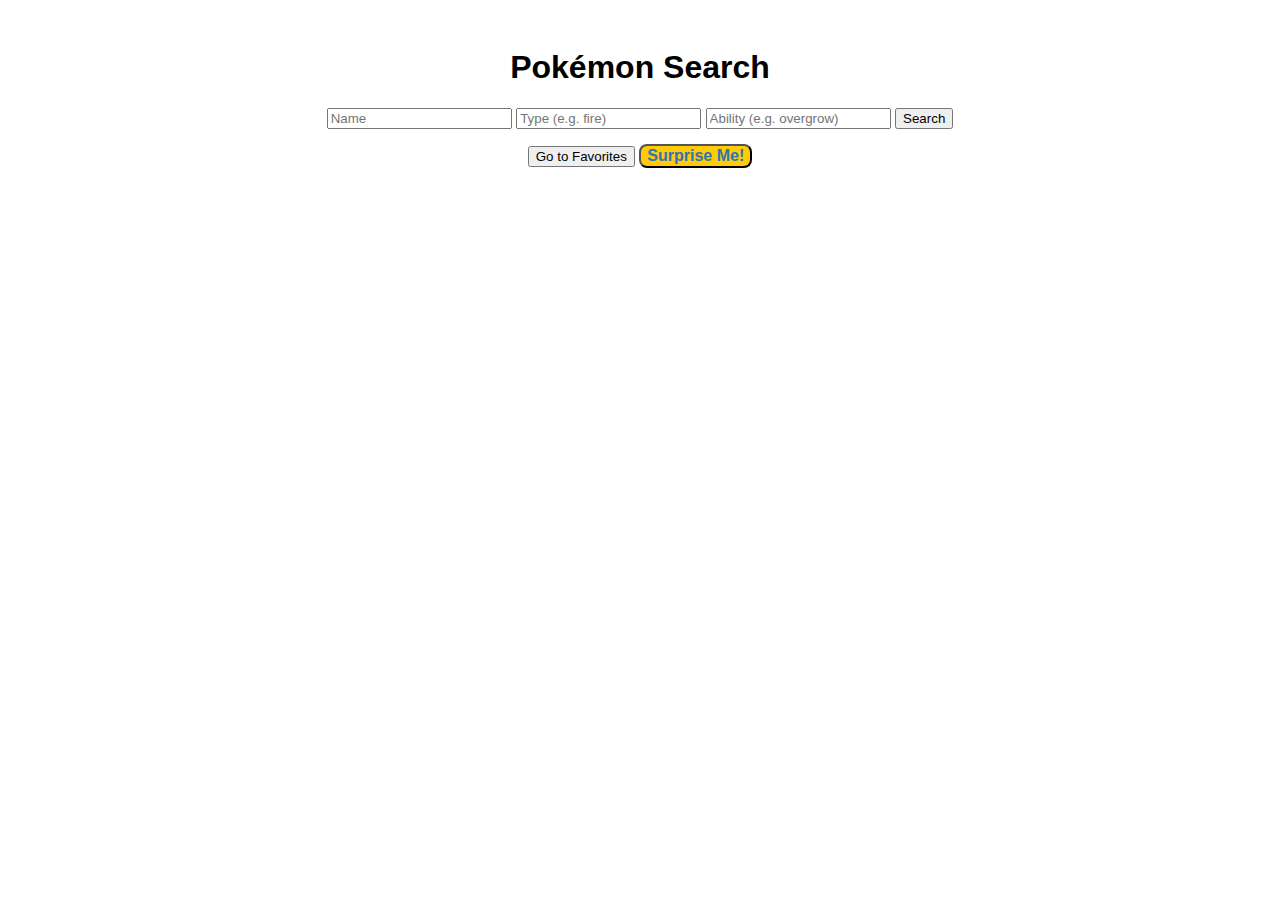
<file: index.html>
<!DOCTYPE html>
<html lang="en">
<head>
    <meta charset="UTF-8">
    <title>Pokémon Search</title>
    <link rel="stylesheet" href="style.css">
</head>
<body>
    <h1>Pokémon Search</h1>

    <div id="search-form">
    <div id="loader" class="loader" style="display:none"></div>
    <input type="text" id="idInput" placeholder="Name">
    <input type="text" id="typeInput" placeholder="Type (e.g. fire)">
    <input type="text" id="abilityInput" placeholder="Ability (e.g. overgrow)">
    <button onclick="searchPokemon()">Search</button>
</div>
    <button onclick="window.location.href='favorites.html'">Go to Favorites</button>
    <button id="surpriseBtn" class="surprise-btn" title="Get a random Pokémon card">Surprise Me!</button>


    <div id="results" class="card-grid"></div>

    
</body>
<script src="script.js"></script>
</html>
</file>
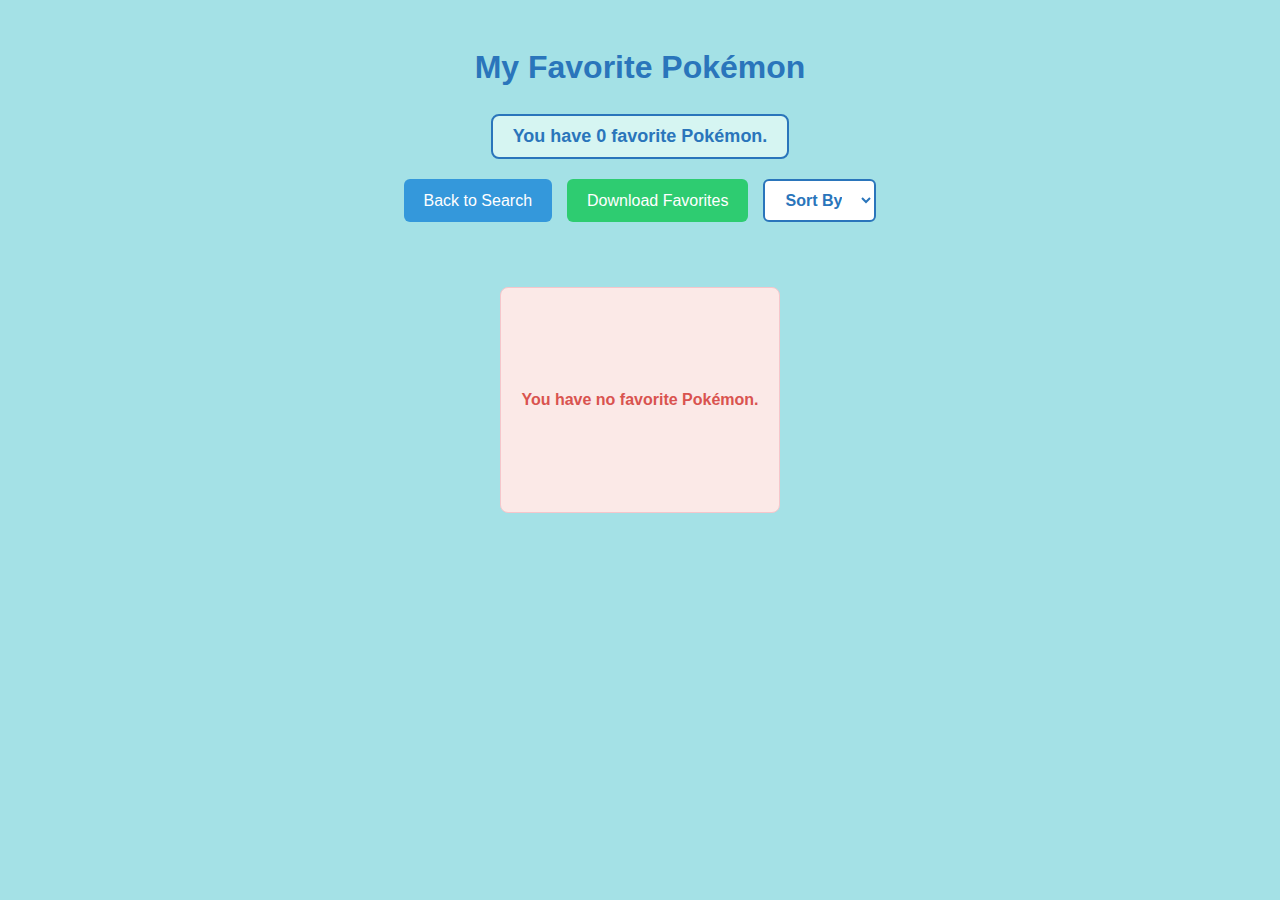
<file: favorites.html>
<!DOCTYPE html>
<html lang="en">
<head>
  <meta charset="UTF-8" />
  <title>My Favorite Pokémon</title>
  <link rel="stylesheet" href="style.css" />
</head>

<body class="favorites-page">
  <h1 class="page-title">My Favorite Pokémon</h1>

  <p id="favorites-count" class="favorites-count"></p>

  <div class="controls-bar">
    <button class="btn btn-back" onclick="goBack()">Back to Search</button>

    <button class="btn btn-download" onclick="downloadFavorites()">Download Favorites</button>

    <select class="sort-select" onchange="sortFavorites(this.value)">
      <option value="" disabled selected>Sort By</option>
      <option value="name">Name</option>
      <option value="id">ID</option>
    </select>
  </div>

  <section id="favorites" class="card-grid"></section>

  <script src="favorites.js"></script>
</body>
</html>
</file>
<file: style.css>
/* ================================================== */
/*  BASE LAYOUT - Shared across all pages */
/* ================================================== */

/* Basic page layout: font, spacing, text center */
body {
  font-family: Arial, sans-serif;
  padding: 20px;
  text-align: center;
}

/* Main page title */
.page-title {
  font-size: 32px;
  margin-bottom: 10px;
  color: #2a75bb;
}

/* Background for search page */
.search-page {
  background-color: #f0f8ff;
}

/* Background for favorites page */
.favorites-page {
  background-color: #a4e1e6;
}

/* ================================================== */
/*  BUTTONS - Generic and Specific */
/* ================================================== */

/* Shared button design */
.btn {
  padding: 10px 20px;
  font-size: 16px;
  cursor: pointer;
  border: none;
  border-radius: 6px;
  transition: background-color 0.3s;
}

/* Back button style (Favorites page) */
.btn-back {
  background-color: #3498db;
  color: white;
}
.btn-back:hover {
  background-color: #2980b9;
}

/* Buttons for downloading or navigating to favorites */
.btn-download,
.btn-favorites {
  background-color: #2ecc71;
  color: white;
}
.btn-download:hover,
.btn-favorites:hover {
  background-color: #27ae60;
}

/* Search button */
.btn-search {
  background-color: #2a75bb;
  color: white;
}
.btn-search:hover {
  background-color: #1b4e8a;
}

/* Surprise Me! button */
.surprise-btn {
  background-color: #ffcb05;
  color: #2a75bb;
  font-weight: bold;
  font-size: 16px;
  border-radius: 8px;
  margin-top: 15px;
}
.surprise-btn:hover {
  background-color: #f2b807;
}

/* ================================================== */
/*  SEARCH FORM STYLING (index.html) */
/* ================================================== */

/* Form container */
.search-form {
  box-shadow: 0 2px 8px rgba(0, 0, 0, 0.1);
  padding: 20px;
  border-radius: 10px;
  background-color: #e3f6f9;
}

/* Input field style */
.search-form input {
  padding: 12px 16px;
  font-size: 16px;
  border-radius: 8px;
  border: 2px solid #2a75bb;
  background-color: #ffffff;
  color: #2a75bb;
  font-weight: bold;
  transition: border-color 0.3s, box-shadow 0.3s;
  outline: none;
}

/* Input on focus */
.search-form input:focus {
  border-color: #1b4e8a;
  box-shadow: 0 0 5px rgba(26, 103, 182, 0.5);
}

/* Placeholder text */
.search-form input::placeholder {
  color: #a0bcd5;
  font-style: italic;
}

/* ================================================== */
/*  BUTTON BARS - NAVIGATION & CONTROLS */
/* ================================================== */

/* Flex layout for button groups */
.controls-bar,
.nav-buttons {
  display: flex;
  justify-content: center;
  flex-wrap: wrap;
  gap: 15px;
  margin-bottom: 25px;
}

/* ================================================== */
/*  CARD GRID - Used on both pages */
/* ================================================== */

/* Layout for Pokémon cards */
.card-grid,
.results-grid {
  display: grid;
  grid-template-columns: repeat(auto-fit, minmax(250px, 1fr));
  gap: 20px;
  padding: 20px;
}

/* ================================================== */
/*CARD DESIGN & BUTTONS */
/* ================================================== */

/* Pokémon card container */
.pokemon-card {
  border: 1px solid #ddd;
  padding: 15px;
  background-color: white;
  border-radius: 10px;
  text-align: center;
  box-shadow: 0 2px 5px rgba(0,0,0,0.1);
}

/* Buttons inside cards */
.pokemon-card button {
  margin-top: 8px;
  padding: 8px 12px;
  font-size: 14px;
  border: none;
  border-radius: 5px;
  cursor: pointer;
  transition: background-color 0.3s;
}

/* Remove from Favorites button (red) */
.pokemon-card .remove {
  background-color: #e74c3c;
  color: white;
}
.pokemon-card .remove:hover {
  background-color: #c0392b;
}

/* More Info button (blue) */
.pokemon-card .info-btn {
  background-color: #2a75bb;
  color: white;
}
.pokemon-card .info-btn:hover {
  background-color: #1b4e8a;
}

/* Add to Favorites button (orange) */
.add-fav-btn {
  background-color: #ff9800;
  color: white;
  font-weight: bold;
  padding: 8px 12px;
  border: none;
  border-radius: 6px;
  cursor: pointer;
  transition: background-color 0.3s;
}
.add-fav-btn:hover {
  background-color: #e68900;
}

/* ================================================== */
/* FAVORITES EXTRAS */
/* ================================================== */

/* Count display for favorite Pokémon */
.favorites-count {
  font-size: 18px;
  font-weight: bold;
  margin-bottom: 20px;
  padding: 10px 20px;
  display: inline-block;
  background-color: #d6f5f2;
  color: #2a75bb;
  border: 2px solid #2a75bb;
  border-radius: 8px;
}

/* Sort dropdown menu */
.sort-select {
  padding: 10px 16px;
  font-size: 16px;
  border-radius: 6px;
  border: 2px solid #2a75bb;
  background-color: #ffffff;
  color: #2a75bb;
  font-weight: bold;
  cursor: pointer;
  transition: border-color 0.3s, background-color 0.3s;
}
.sort-select:hover {
  border-color: #1b4e8a;
  background-color: #f0f8ff;
}

/* ================================================== */
/*  LOADER + NO RESULTS */
/* ================================================== */

/* Spinning loader */
.loader {
  border: 8px solid #f3f3f3;
  border-top: 8px solid #3498db;
  border-radius: 50%;
  width: 40px;
  height: 40px;
  animation: spin 1s linear infinite;
  margin: auto;
  margin-bottom: 10px;
}

@keyframes spin {
  0% { transform: rotate(0deg); }
  100% { transform: rotate(360deg); }
}

/* No results message */
.no-results {
  color: #d9534f;
  background-color: #fbe9e7;
  padding: 12px 20px;
  border: 1px solid #f5c6cb;
  border-radius: 8px;
  max-width: 400px;
  margin: 20px auto;
  font-weight: bold;
  font-size: 16px;
  display: flex;
  justify-content: center;
  align-items: center;
  min-height: 200px;
}

/* ================================================== */
/*  POPUP OVERLAY */
/* ================================================== */

/* Dark overlay background for popup */
.popup-overlay {
  position: fixed;
  top: 0;
  left: 0;
  width: 100%;
  height: 100%;
  background-color: rgba(0,0,0,0.6);
  display: flex;
  align-items: center;
  justify-content: center;
  z-index: 999;
}

/* Popup box content */
.popup {
  background: white;
  padding: 20px;
  border-radius: 10px;
  max-width: 400px;
  width: 90%;
  text-align: center;
}

.popup img {
  max-width: 100%;
  height: auto;
  margin-bottom: 10px;
}

/* Popup close button */
.popup-close-btn {
  margin-top: 15px;
  background-color: #2ec246;
  color: white;
  border: none;
  padding: 10px 20px;
  font-size: 14px;
  font-weight: bold;
  border-radius: 8px;
  cursor: pointer;
  transition: background-color 0.3s;
}

.popup-close-btn:hover {
  background-color: #0c751e;
}
</file>
